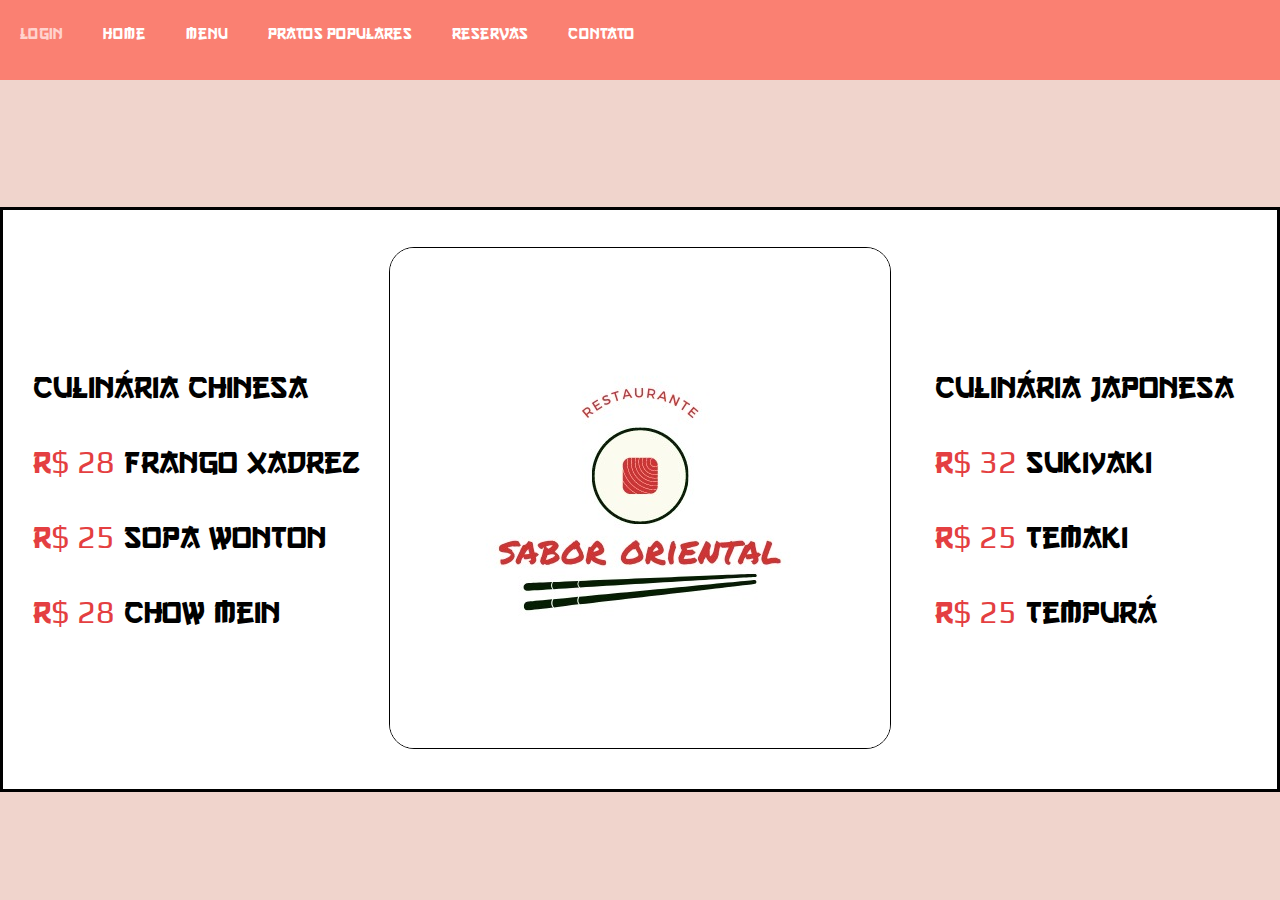
<file: pages/cardapio/index.html>
<!DOCTYPE html>
<html lang="en">

<head>
    <meta charset="UTF-8">
    <meta http-equiv="X-UA-Compatible" content="IE=edge">
    <meta name="viewport" content="width=device-width, initial-scale=1.0">
    <link rel="stylesheet" href="./style.css" type="text/css">
    <link rel="preconnect" href="https://fonts.googleapis.com">
    <link rel="preconnect" href="https://fonts.gstatic.com" crossorigin>
    <link href="https://fonts.googleapis.com/css2?family=Play:wght@700&display=swap" rel="stylesheet">
    <title>Sabor Oriental - Cardápio</title>
</head>

<body>
    <div class="nav">
        <nav class="lista">
          <ul>
            <li><a href="../login">Login</a></li>
            <li><a href="../../">Home</a></li>
            <li><a href="../cardapio">Menu</a></li>
            <li><a href="../pratos-principais/">Pratos Populares</a></li>
            <li><a href="../reservas/">Reservas</a></li>
            <li><a href="../contatos/">Contato</a></li>
          </ul>
        </nav>
      </div>
    <div class="cardapio-container">
        <div class="lado-esquerdo">
            <div class="itens-esquerda">
                <p>Culinária Chinesa</p> <br>
                <span class="precos">R$ 28</span><span class="itens" id="item1"> Frango Xadrez</span> <br>
                <aside class="esconder" id="descricao1">cubos de peito de frango com arroz yakimeshi</aside> <br>
                <span class="precos">R$ 25</span><span class="itens" id="item2"> Sopa Wonton</span> <br>
                <aside class="esconder" id="descricao2">caldo com massas recheadas com frango</aside> <br>
                <span class="precos">R$ 28</span><span class="itens" id="item3"> Chow Mein</span> <br>
                <aside class="esconder" id="descricao3">macarrão com carne bovina e legumes fritos</aside>
            </div>
        </div>

        <div class="logo-container">
            <img alt="placeholder" src="../../assets/images/logo.jfif">
        </div>
        <div class="lado-direito">
            <div class="itens-direita">
                <p>Culinária Japonesa</p> <br>
                <span class="precos">R$ 32</span><span class="itens" id="item4"> Sukiyaki</span> <br>
                <aside class="esconder" id="descricao4">combinado de carne bovina, cogumelos, acelga e cebolinha</aside>
                <br>
                <span class="precos">R$ 25</span><span class="itens" id="item5"> Temaki</span> <br>
                <aside class="esconder" id="descricao5">salmão e/ou camarão com arroz, enrolados em nori</aside> <br>
                <span class="precos">R$ 25</span><span class="itens" id="item6"> Tempurá</span> <br>
                <aside class="esconder" id="descricao6">porção de camarões e legumes empanados</aside>
            </div>
        </div>
    </div>

    <script src="script.js"></script>

</body>

</html>
</file>
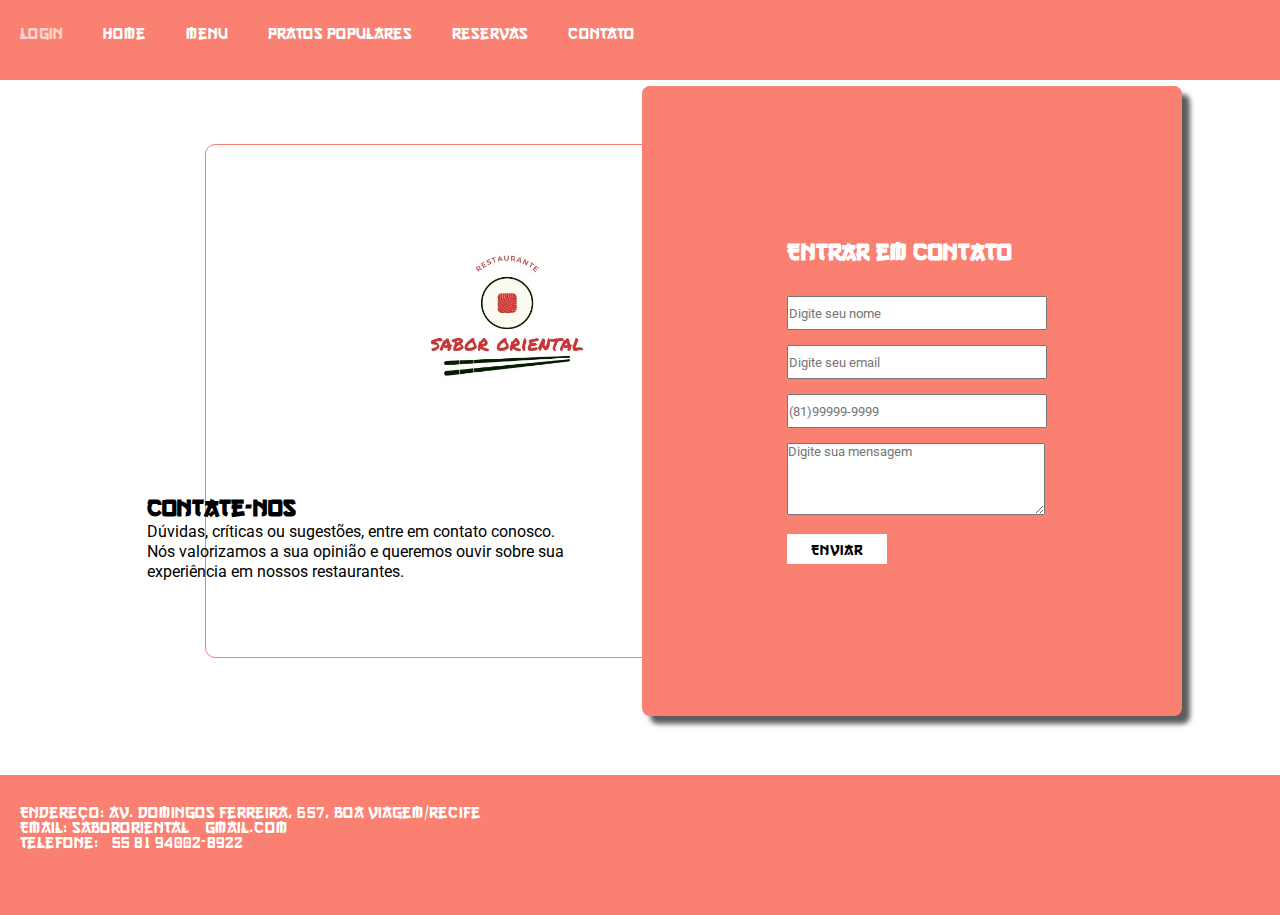
<file: pages/contatos/index.html>
<!DOCTYPE html>
<html lang="pt-br">
<head>
    <meta charset="UTF-8">
    <meta http-equiv="X-UA-Compatible" content="IE=edge">
    <meta name="viewport" content="width=device-width, initial-scale=1.0">
    <link rel="stylesheet" type="text/css" href="./style.css">
    <link href="https://cdn.jsdelivr.net/npm/bootstrap@5.1.2/dist/css/bootstrap.min.css" rel="stylesheet" integrity="sha384-uWxY/CJNBR+1zjPWmfnSnVxwRheevXITnMqoEIeG1LJrdI0GlVs/9cVSyPYXdcSF" crossorigin="anonymous">
    <script rel="script" type="text/javascript" src="./script.js"></script>
    <title>Contate-Nos</title>
</head>
<body>
    <div class="nav">
        <nav class="lista">
          <ul>
            <li><a href="../login">Login</a></li>
            <li><a href="../../">Home</a></li>
            <li><a href="../cardapio">Menu</a></li>
            <li><a href="../pratos-principais/">Pratos Populares</a></li>
            <li><a href="../reservas/">Reservas</a></li>
            <li><a href="../contatos/">Contato</a></li>
          </ul>
        </nav>
      </div>
    <div class="container">
        <div class="row">
            <div class="col-md-12 col-sm-5 col-xs-12 texto" >
            <img src="../../assets/images/logo.jfif" alt="logo" id="logo">
        </div>
            <div class="col-md-11 col-sm-12 col-xs-12 texto1">
            <h2 id="pp">Contate-Nos</h2>
            <p id="pp">Dúvidas, críticas ou sugestões, entre em contato conosco.<br>
                Nós valorizamos a sua opinião e queremos ouvir sobre sua experiência em nossos restaurantes.
            </p>
        </div>
        </div>

        <div class="imagens">

         </div>
         <form action="" method="post" onsubmit="return validar()" name="dados">
        <div class="col-md-11 col-sm-11 col-xs-12 formulario">
        <div class="col-md-11 col-sm-12 col-xs-12 conteudo">
            <h2 id="parte1">Entrar em contato</h2>

			<input type="text" id="nome" name="nome" placeholder="Digite seu nome"><br>

            <input type="email" name="email" id="email" placeholder="Digite seu email"><br>

			<input type="tel" name="telefone" id="telefone" placeholder="(81)99999-9999"><br>

			<textarea id="comentario" name="comentario" placeholder="Digite sua mensagem"></textarea><br>

            <input type="submit" value="Enviar" class="enviar" onmouseover="style.color='salmon'"
            onmouseout="style.color='black'"><br>
        </div>
        </div>
        </div>
         </form>
        <div class="rodape">
            <footer id="informacoes">
                <p>Endereço: AV. Domingos Ferreira, 657, Boa Viagem/Recife</p>
                <p>Email: sabororiental@gmail.com</p>
                <p>Telefone: +55 81 94002-8922</p>
            </footer>
        </div>

</body>
</html>
</file>
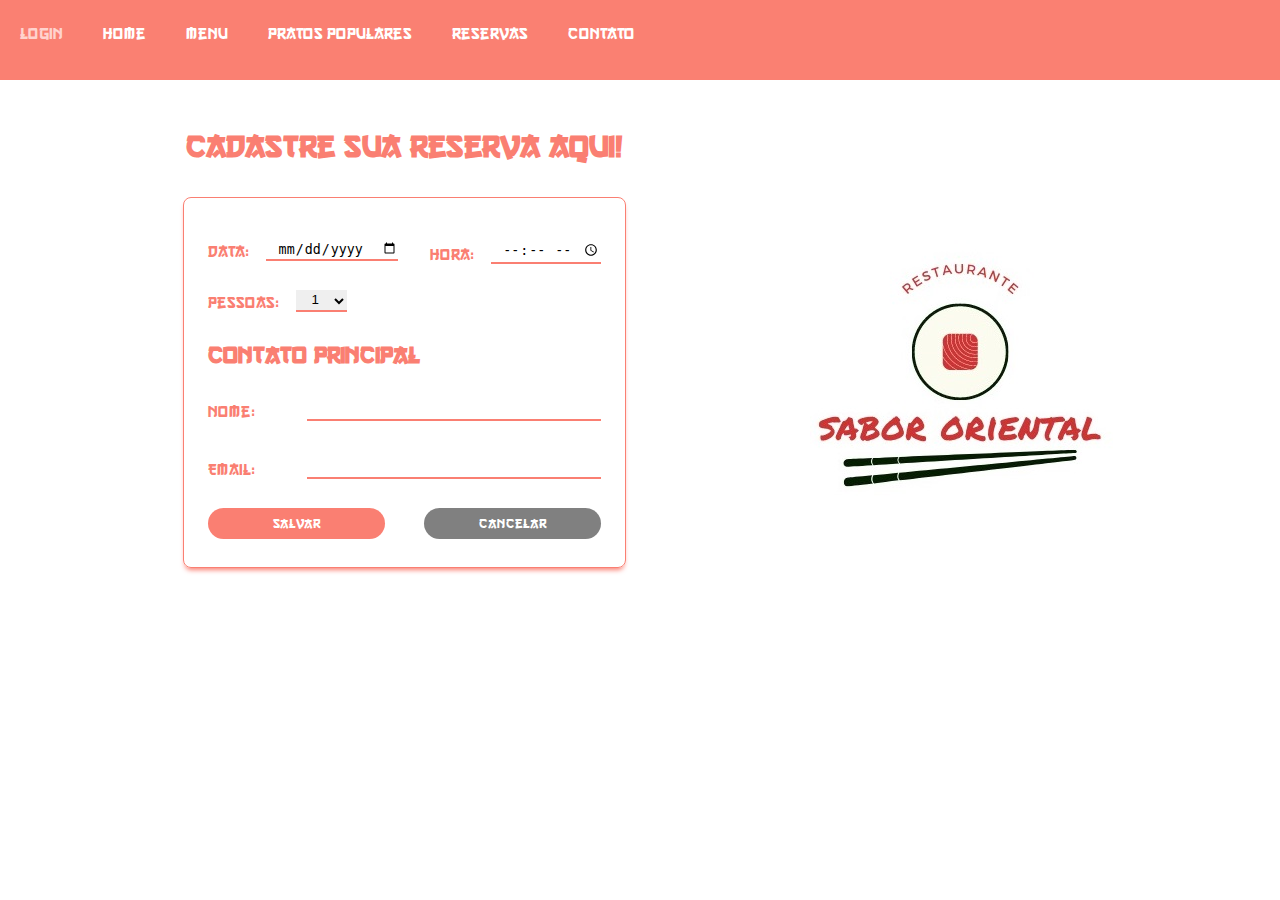
<file: pages/reservas/index.html>
<!DOCTYPE html>
<html lang="en">

<head>
  <meta charset="UTF-8">
  <meta http-equiv="X-UA-Compatible" content="IE=edge">
  <meta name="viewport" content="width=device-width, initial-scale=1.0">
  <title>Sabor Oriental</title>
  <link rel="stylesheet" href="style.css">
  <link rel="stylesheet" href="../../assets/styles/global-styles.css">
  <script src="./script.js"></script>
</head>

<body>
  <div class="nav">
    <nav class="lista">
      <ul>
        <li><a href="../login">Login</a></li>
        <li><a href="../../">Home</a></li>
        <li><a href="../cardapio">Menu</a></li>
        <li><a href="../pratos-principais/">Pratos Populares</a></li>
        <li><a href="../reservas/">Reservas</a></li>
        <li><a href="../contatos/">Contato</a></li>
      </ul>
    </nav>
  </div>
  <main>
    <div class="container">
      <section class="register">
        <h1 class="title">Cadastre sua reserva aqui!</h1>
        <fieldset>
          <form action="">

            <div class="date-time">
              <div class="section-date">
                <label for="date">Data:<input type="date" id="date"></label>
                <span class="date-warning warning"></span>
              </div>
              <div class="section-time">
                <label for="time">Hora:<input type="time" id="time"></label>
                <span class="time-warning warning"></span>
              </div>
            </div>

            <label for="people">Pessoas:
              <select id="people">
                <option value="1">1</option>
                <option value="2">2</option>
                <option value="3">3</option>
                <option value="4">4</option>
              </select>
            </label>

            <div class="name-email">
              <h2>Contato Principal</h2>
              <label for="name">Nome:<input type="text" id="name"></label>
              <span class="name-warning warning"></span>

              <label for="email">Email:<input type="email" id="email"></label>
              <span class="email-warning warning"></span>
            </div>

            <div class="buttons">
              <input type="button" value="Salvar" onclick="save()">
              <input type="reset" value="Cancelar">
            </div>
          </form>
        </fieldset>
      </section>
      <section class="logo">
        <img src="../../assets/images/logo-teste.jfif" alt="">
      </section>
    </div>
  </main>

  <div class="modal">
    <div class="modal-content">
      <h3>
        Você foi registrado com sucesso!
      </h3>
      <p>
        Obrigado pela reserva no Sabor Oriental.
      </p>
      <div class="close-button">
        <input type="button" value="Ok" onclick="closeModal()">
      </div>
    </div>
  </div>
</body>


</html>
</file>
<file: pages/cardapio/style.css>
*, *::before, *::after {
    margin:0;
    padding:0;
    box-sizing:border-box;
    list-style: none;
    text-decoration: none;
}

@font-face {
  font-family: 'Gang of Three';
  src: url('../../assets/fonts/go3v2.ttf') format('truetype');
}

body {
    display: flex;
    flex-direction: row;
    position: relative;
    background-color: #f0d4cc;
    font-family: 'Gang of Three';
}

.nav{
  background-color: salmon;
  color: white;
  width: 100%;
  height: 80px;
}
.lista li{
  display: inline;
  float: left;
}
.lista li a{
  display: block;
  color: white;
  padding: 25px 20px;
  text-decoration: none;
}
.lista li a:hover{
  color:  rgb(255, 211, 206);
}

aside {
  font-size: 0.6em;
  margin-left: 1vw;
}

.esconder {
  display: none;
}

.precos {
  display: inline-block;
  font-family: 'Play', sans-serif;
  color: #e43f41;
}

.precos::first-letter {
  font-family: 'Gang of Three';
}

img {
  border: 1px solid black;
  border-radius: 25px;
}

.cardapio-container {
  border: 3px solid black;
  background-color: white;
  position: absolute;
  justify-content: space-evenly;
  width: 100vw;
  height: 65vh;
  display: flex;
  flex-direction: row;
  flex-wrap: wrap;
  align-items: center;
  margin-top: 23vh;
}

.logo-container img{
  
}

.lado-esquerdo, .lado-direito {
  font-size: 2em;
  width: 30vw;
  height: 50vh;
  display: flex;
  align-items: center;  
  justify-content: center;
}
</file>
<file: pages/contatos/style.css>
@import url('https://fonts.googleapis.com/css2?family=Roboto:wght@100;300&display=swap');
@font-face {
    font-family: "Gang of Three";
    src: url("../../assets/fonts/go3v2.ttf") format("truetype");
    font-weight: normal;
    font-style: normal;
}

* {
  margin: 0;
  padding: 0;
  font-family: "Gang of Three";
}

body{
    background-color: white;
}

.nav{
    background-color: salmon;
    color: white;
    width: 100%;
    height: 80px;
}
.lista li{
    display: inline;
    float: left;
}
.lista li a{
    display: block;
    color: white;
    padding: 25px 20px;
    text-decoration: none;
}
.lista li a:hover{
    color:  rgb(255, 211, 206);
}

.container{
    display: flex;
    background-color: white;
    width: 65%;
    height: 40vw;
    align-items: center;
    justify-content: center;
    border-radius: 10px;
    margin-top: 5%;
    margin-left: 16%;
    border: salmon solid 1px;
}

#logo{
    margin-left: 30vh;
    width: 30vh;
    height: 30vh;
    border-radius: 100%;
    margin-bottom: 40px;

}

.row{
    margin-left: 60px;
    color: black;
}
.texto1{
    margin-bottom: 40px;
    margin-left: 5vh;
}

.texto1 h1{
    margin-bottom: 15px;
}

.texto1 p{
    line-height: 20px;
    font-family: "Roboto";
}
.formulario{
    display: flex;
    flex-direction: column;
    margin-right: 20px;
    background-color: salmon;
    width: 60vh;
    height: 70vh;
    border-radius: 8px;
    justify-content: center;
    align-items: center;
    color: white;
    box-shadow: 8px 8px 5px rgb(94, 93, 93);
}

.conteudo{
    margin-left: 35px;
    margin-right: 25px;
}
#nome, #email, #telefone{
    width: 20vw;
    height: 30px;
    margin-bottom: 15px;
    font-family: "Roboto";
}

#comentario{
    width: 20vw;
    height: 70px;
    font-family: "Roboto";
}

#parte1{
    margin-bottom: 30px;
}

.enviar{
    background-color: white;
    color: black;
    margin-top: 15px;
    font-size: 15px;
    border: 0px;
    height: 30px;
    width: 100px;
    cursor: pointer;
}

.enviar:hover{
    background-color: rgb(255, 211, 206);
}

.rodape{
    background-color: salmon;
    color: white;
    width: 100%;
    height: 140px;
    margin-top: 13vh;
    position: absolute;
    font-family: "Roboto";
}

#informacoes{
    margin-top: 30px;
    line-height: 15px;
    margin-left: 20px;
    font-family: "Roboto";

}
@media only screen and (min-width: 900px) and (max-width: 1200px) {
    .container{
        height: 50vw;
    }
    .formulario{
        height: 70vh;
    }
    .conteudo{
        margin-left: 10vh;
    }
}

@media only screen and (min-width:768px) and (max-width: 900px){
    .container{
        height: 60vw;
    }
    .formulario{
        height: 70vh;
    }
    input{
        margin-left: 5vh;
    }

}
@media only screen and (min-width:550px) and (max-width: 768px){
    .container{
        height: 60vw;
    }
    .formulario{
        height: 70vh;
        margin-top: 10vh;
    }
    .rodape{
        margin-top: 15vh;
    }
    .container{
        border: none;
    }
    .row{
        font-size: 0px;
    }
    .row h2{
        font-size: 0px;
    }
    #logo{
        margin-top: 20vh;
        margin-right: 0vh;
        margin-left: 0vh;
    }
    .conteudo{
        margin-left: 10vh;
    }
    #nome, #email, #telefone{
        width: 40vw;
    }
    #comentario{
        width: 40vw;
    }
    .lista li a{
        display: block;
        color: white;
        padding: 25px 10px;
        text-decoration: none;
    }
}
@media only screen and (max-width: 550px){
    .container{
        height: 60vw;
    }
    .formulario{
        height: 90vh;
        margin-top: 60vh;
        margin-left: 0px;
        margin-right: 20px;
        box-shadow: none;
    }
    .rodape{
        margin-top: 70vh;
        width: 135%;
    }
    .container{
        border: none;
    }
    .row{
        font-size: 0px;
    }
    .row h2{
        font-size: 0px;
    }
    #logo{
        margin-top: 0vh;
        margin-right: 0vh;
        width: 0px;
        height: 0px;
    }
    .conteudo{
        margin-left: 10vh;
        font-size: 40px;
    }
    #parte1{
        font-size: 40px;
    }
    #nome, #email, #telefone{
        width: 50vw;
        font-size: 20px;
    }
    #comentario{
        width: 50vw;
        font-size: 20px;
    }
    .nav{
        width: 135%;
    }
    .lista li a{
        display: block;
        color: white;
        padding: 25px 8px;
        text-decoration: none;
    }
}
</file>
<file: assets/styles/global-styles.css>
* {
  box-sizing: border-box;
  margin: 0;
  padding: 0;
}

@font-face {
  font-family: 'Gang';
  src: url('../fonts/go3v2.ttf') format('truetype');
  font-weight: normal;
  font-style: normal;
}
</file>
<file: pages/reservas/style.css>
:root{
  --primary-color: #fa7f72;
  --primary-color-dark: #f73520;
  --secondary-color: #808080;

  --button-hover-save: #f85241;
  --button-hover-reset: #676767;

  --warning-color: #ff0000;
}

body {
  font-family: 'Gang', Verdana, sans-serif;
  color: var(--primary-color);
}

.nav{
  background-color: salmon;
  color: white;
  width: 100%;
  height: 80px;
}

.lista li{
  display: inline;
  float: left;
}

.lista li a{
  display: block;
  color: white;
  padding: 25px 20px;
  text-decoration: none;
}

.lista li a:hover{
  color:  rgb(255, 211, 206);
}

main {
  padding: 3rem 0;
  display: flex;
  justify-content: center;
}

.title {
  font-size: 2rem;
  text-align: center;
}

.container {
  width: 100vw;
  display: flex;
  justify-content: space-evenly;
  max-width: 1440px;
}

.register {
  display: flex;
  align-items: center;
  justify-content: center;
  flex-direction: column;
}

.date-time{
  display: flex;
  justify-content: space-between;
}

label[for="time"]{
  justify-content: space-between;
}

fieldset { 
  margin: 2rem 1rem;
  border-radius: 8px;
  border: solid 1px var(--primary-color);
  box-shadow: 0 4px 5px -2px var(--primary-color);
}

form {
  padding: 1.75rem 1.5rem;
  display: flex;
  flex-direction: column;
}

form h2{
  padding: 1rem 0 .5rem 0;
}

label {
  padding: .8rem 0;
  display: flex;
  align-items: flex-end;
}

.container label input {
  width: 60%;
  
  border: none;
	border-bottom: 0.125rem solid var(--primary-color);
  padding: .1rem .7rem;
}

.date-time label input{
  width: max-content;
  padding: .1rem 0 .1rem .7rem;
  margin-left: 1rem;
}

.date-time label input[type="date"]{
  margin-right: 2rem;
}

.container label input:focus,
select:focus{
  outline: none;
  transition: border-color .15s ease-in-out,box-shadow .15s ease-in-out;
  border-color: var(--primary-color-dark);
}

select {
  border: none;
	border-bottom: 0.125rem solid var(--primary-color);
  padding: .1rem .7rem;
  margin-left: 1rem;
}

.buttons {
  display: flex;
  justify-content: space-between;
}

.buttons input{
  margin: 1rem 0 0 0 ;
  font-family: 'Gang', Verdana, sans-serif;
  width: 45%;
  border-radius: 40rem;
  cursor: pointer;
  border: none;
  padding: .5rem 1rem;
  color: white;
  transition: ease-in .2s;
}

.buttons input[type="button"]{
  background: var(--primary-color);
}

.buttons input[type="button"]:hover{
  background-color: var(--button-hover-save);
}

.buttons input[type="reset"]{
  background: var(--secondary-color);
}

.buttons input[type="reset"]:hover{
  background-color: var(--button-hover-reset);
}

.name-email label{
  display: flex;
  justify-content: space-between;
}

.name-email input[type="text"], 
.name-email input[type="email"]{
  padding: .1rem .7rem;
	height: 2rem;
	font-size: .9rem;    
  width: 75%;
}

.logo{
  display: flex;
  align-items: center;
  justify-content: center;
}

.modal {
  position: fixed;
  width: 100%;
  height: 100vh;
  background-color: #000000ab;
  top: 0px;
  left: 0px;
  z-index: 10;
  display: grid;
  place-content: center;
  visibility: hidden;
}

.modal-content{
  background-color: #fff;
  width: 400px;
  padding: 2rem 2rem 1rem;
  border-radius: 5px;
}

.modal-content h3, p{
  padding-bottom: 1rem;
  text-align: center;
}

.modal-content .close-button {
  width: 100%;
  display: flex;
  justify-content: center;
}

.modal-content input {
  background-color: var(--primary-color);
  font-family: 'Gang', Verdana, sans-serif;
  width: 50%;
  border-radius: 40rem;
  cursor: pointer;
  border: none;
  padding: .5rem 1rem;
  color: white;
  transition: ease-in .2s;
}

span {
  color: var(--warning-color);
  font-size: .8rem;
}

@media (max-width: 900px){
  
  .container {
    flex-direction: column-reverse;
    justify-content: center;
  }

  main{
    padding: 0;
  }

  .register{
    padding: 2rem;
  }

  img{
    width: 200px;
  }
}

@media (max-width: 500px){
  .date-time {
    display: block;
  }

  .date-time label input[type="date"]{
    margin-right: 0;
  }

  h2 {
    font-size: 1.45rem;
  }

  .register label{
    justify-content: space-between;
  }

  .modal-content{
    background-color: #fff;
    width: 250px;
    padding: 2rem 1rem 1rem;
  }

}
</file>
